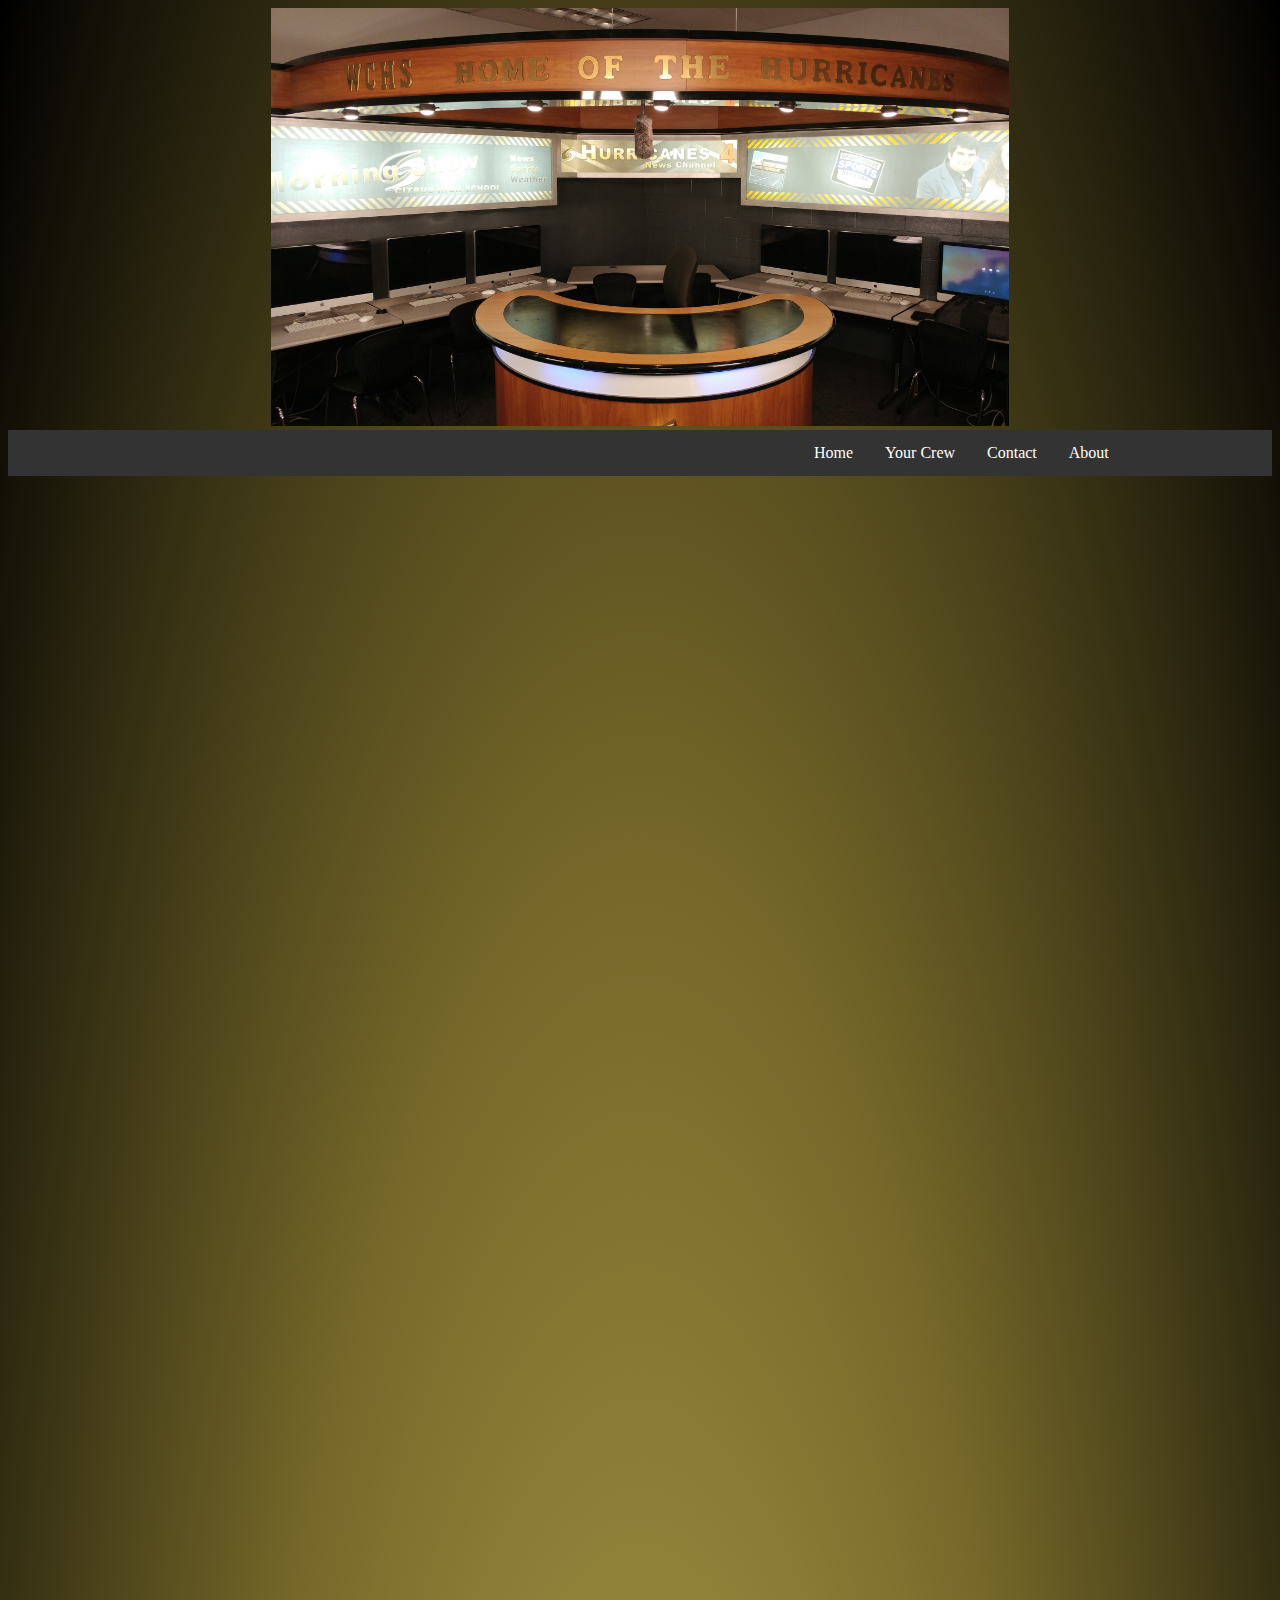
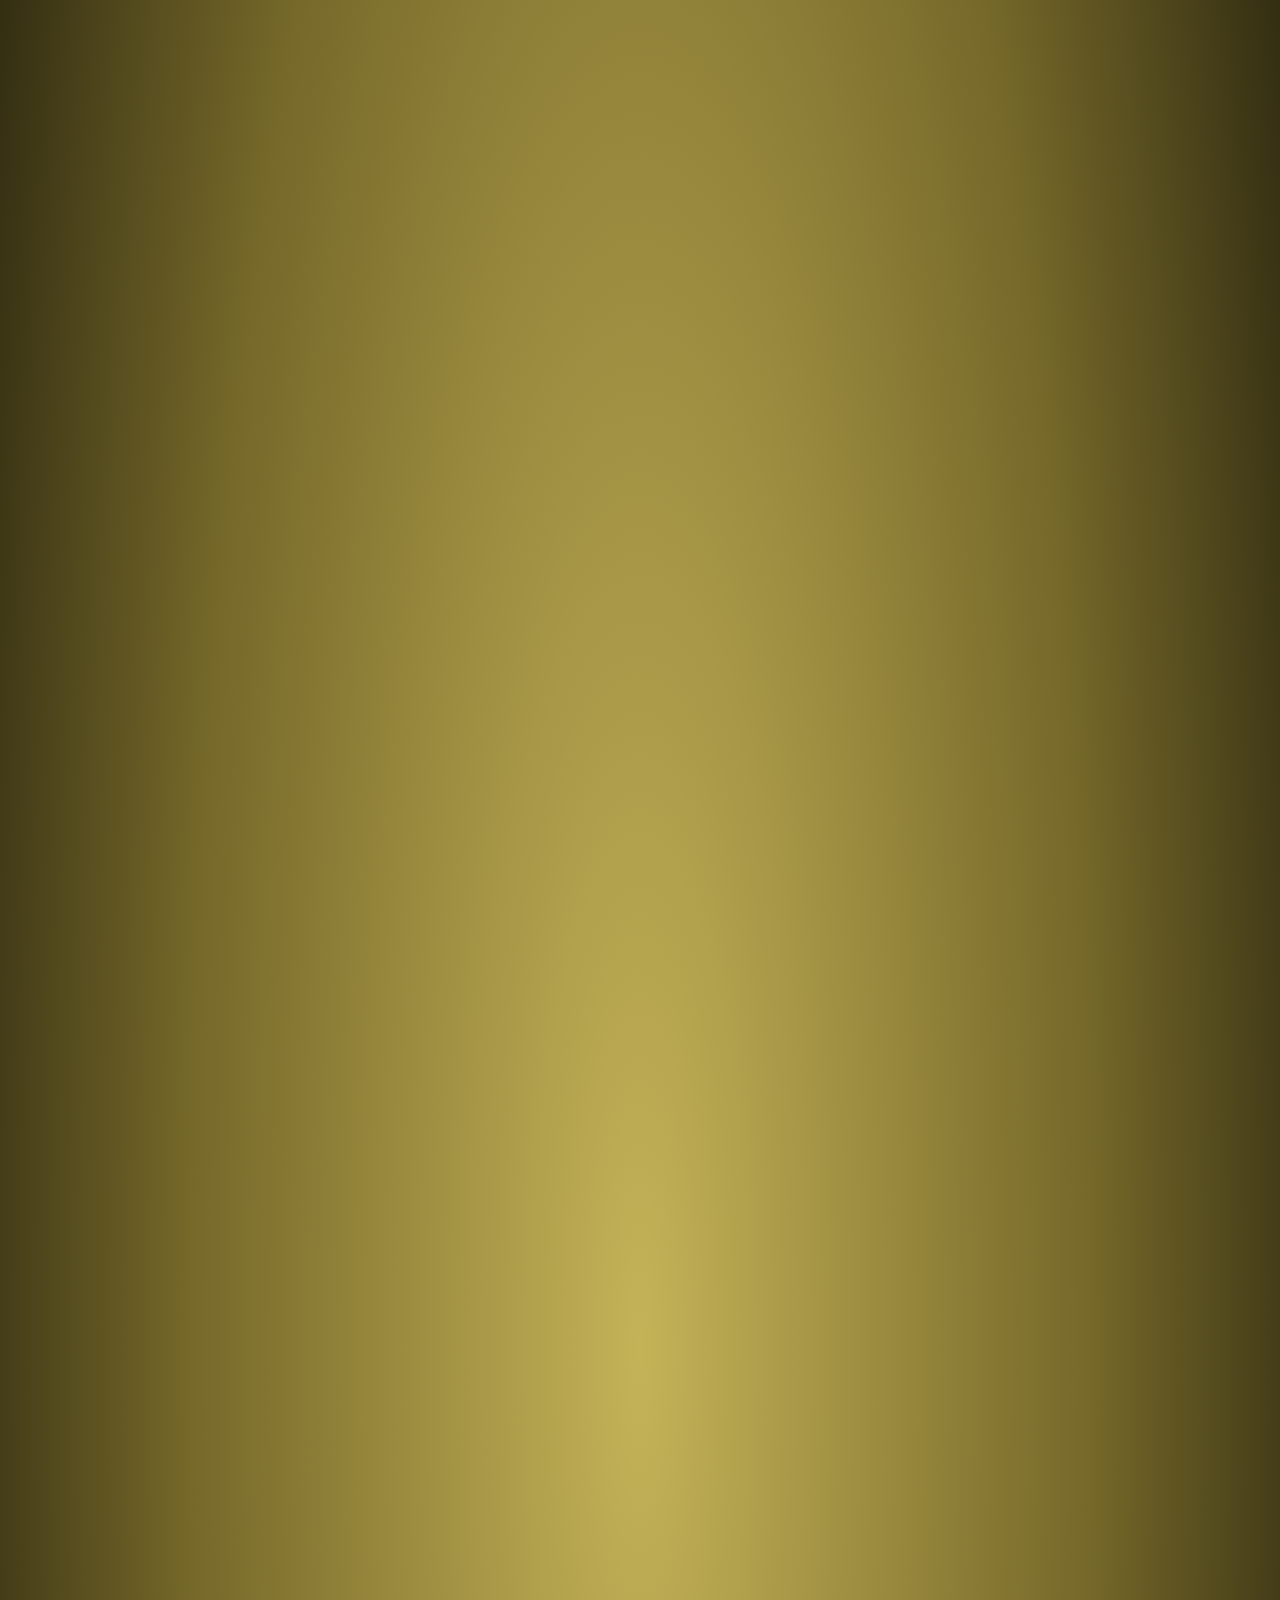
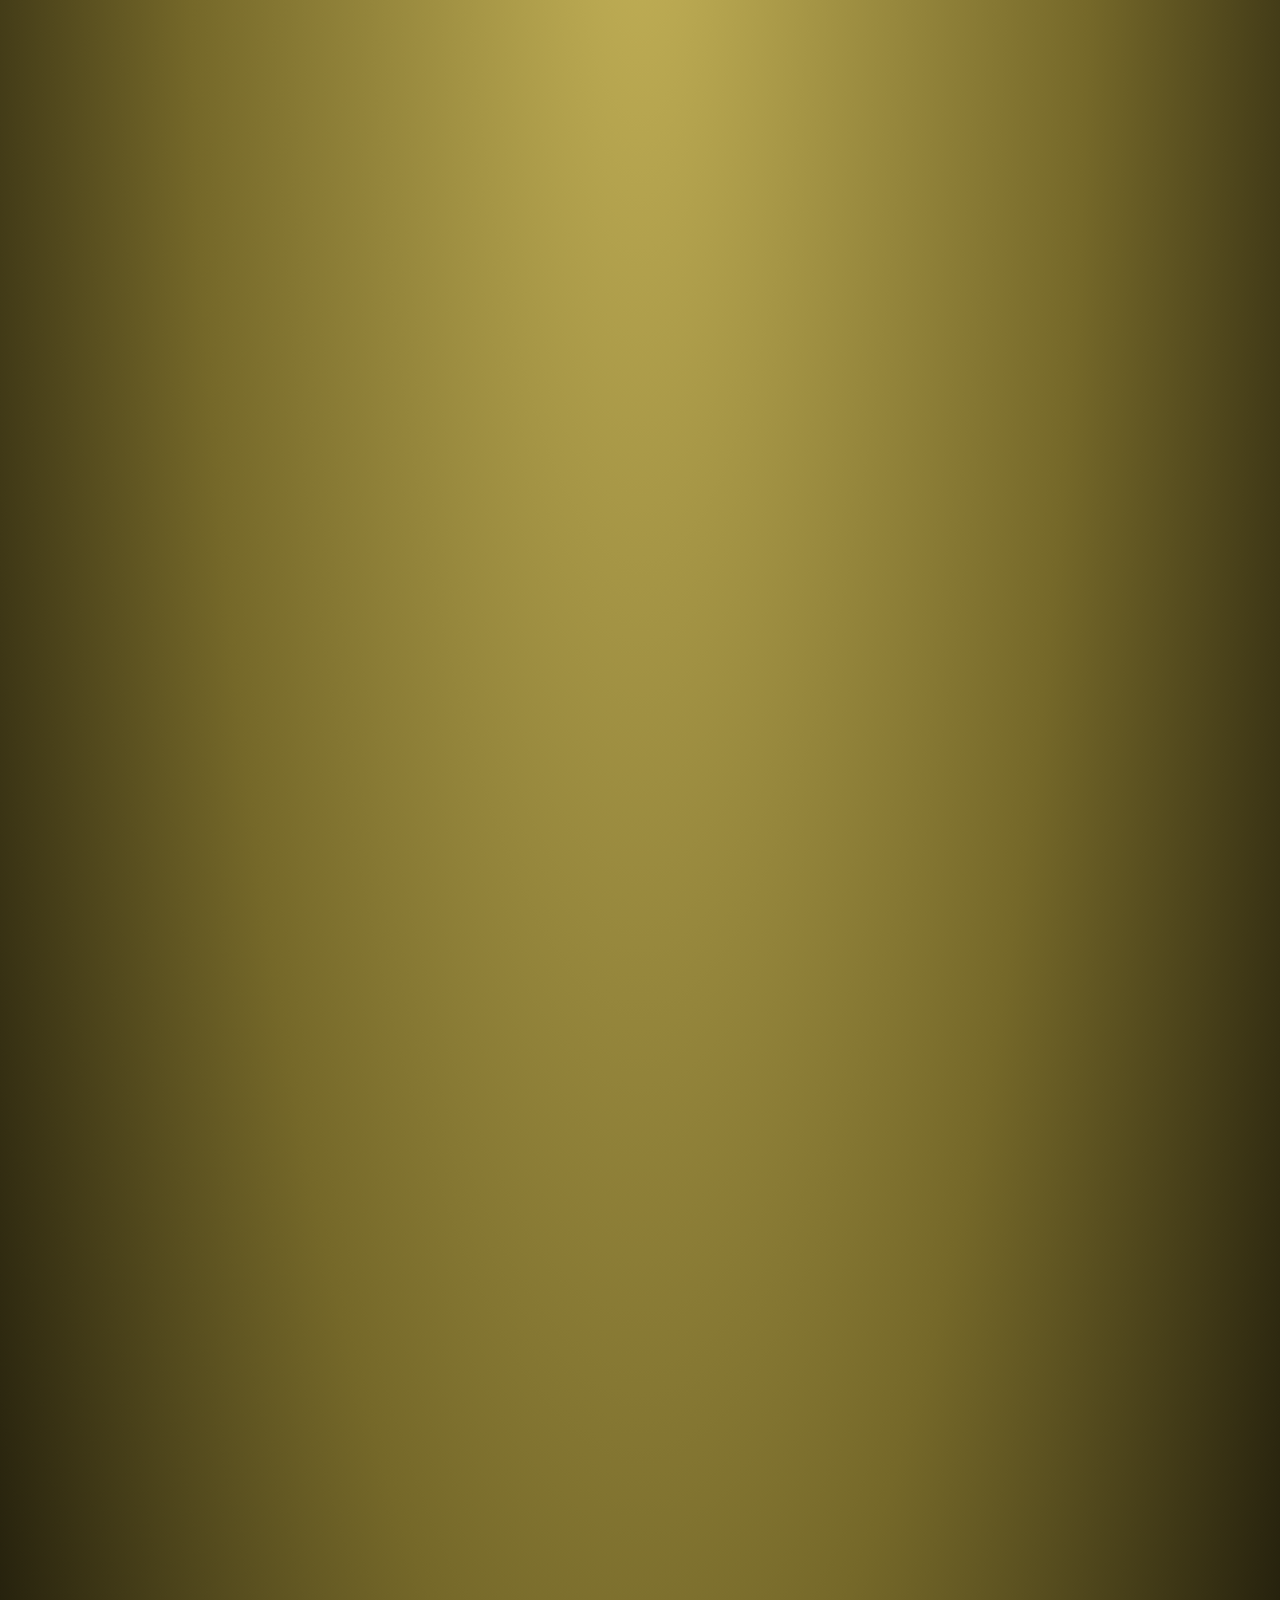
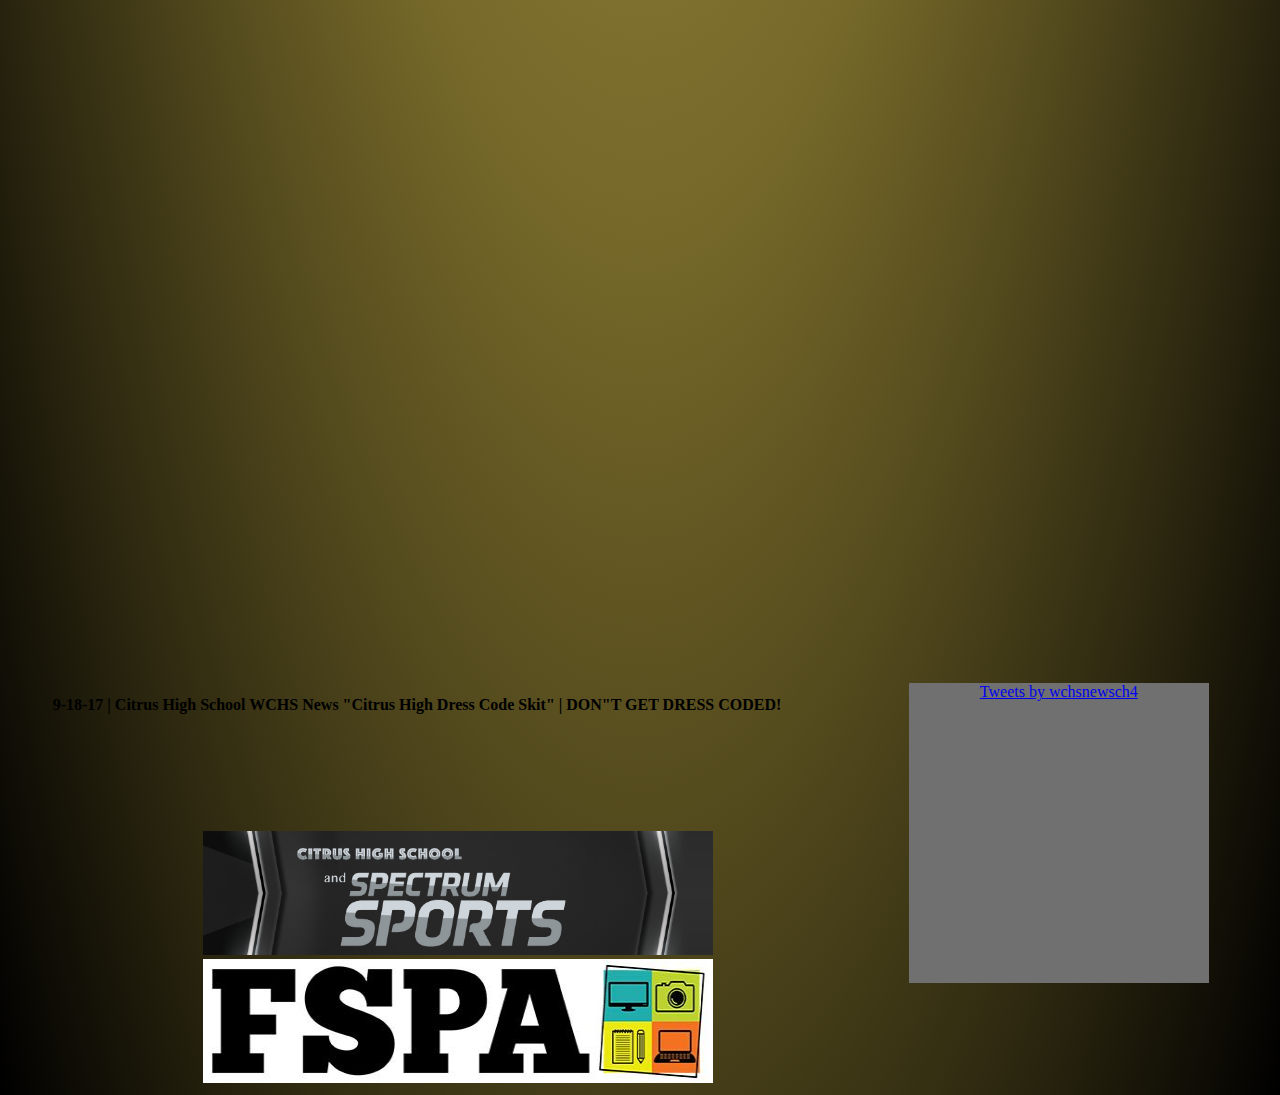
<file: wchs/index.html>
<!doctype html>
<html>
<head>

<meta charset="utf-8">
<title>THIS WEBSITE DID NOT WIN | GARBAGE WEBSITE ALERT</title>
<link href="style.css" rel="stylesheet" type="text/css">
<!--The following script tag downloads a font from the Adobe Edge Web Fonts server for use within the web page. We recommend that you do not modify it.--><script>var __adobewebfontsappname__="dreamweaver"</script><script src="http://use.edgefonts.net/crimson-text:n4:default.js" type="text/javascript"></script>
</head>

<body>
<img src="WCHS_Photos/0823170858a.jpg" width="738" height="418" alt=""/>
<ul class="ul">
  <li><a class="active" href="index.html">Home</a></li>
  <li><a href="yourcrew.html">Your Crew</a></li>
  <li><a href="contact.html">Contact</a></li>
  <li><a href="about.html">About</a></li>
</ul>


<script src="https://ajax.googleapis.com/ajax/libs/jquery/2.1.1/jquery.min.js"></script>
<div>
	<iframe id="youtube_video" width="15000 
	" height="5000" frameborder="0" allowfullscreen></iframe>

	<a class="twitter-timeline" data-width="300" data-height="630" data-theme="dark" href="https://twitter.com/wchsnewsch4">Tweets by wchsnewsch4</a>
	<script async src="//platform.twitter.com/widgets.js" charset="utf-8">
	</script>
	
	<script>
		var channelID = "UCQ8Lzvb0mSz0p5XAmZoW1zw";
		$.getJSON('https://api.rss2json.com/v1/api.json?rss_url=https%3A%2F%2Fwww.youtube.com%2Ffeeds%2Fvideos.xml%3Fchannel_id%3D'+channelID, function(data) {
		var link = data.items[0].link;
   		var id = link.substr(link.indexOf("=")+1);
    	$("#youtube_video").attr("src","https://youtube.com/embed/"+id + "?controls=0&showinfo=0&rel=0");
		});
	</script>
</div>
<p class="videodescription">9-18-17 | Citrus High School WCHS News "Citrus High Dress Code Skit" | DON"T GET DRESS CODED!</p>

<a href="http://www.baynews9.com/content/news/baynews9/sports/varsity-reporter/citrus-high-school.html"><img src="WCHS_Photos/SpectrumSports.jpg" width="510" height="124" alt=""/></a>

<a href="https://fspa.wildapricot.org/"><img src="WCHS_Photos/fspa.jpg" width="510" height="124" alt=""/></a>

</body>
</html>
</file>
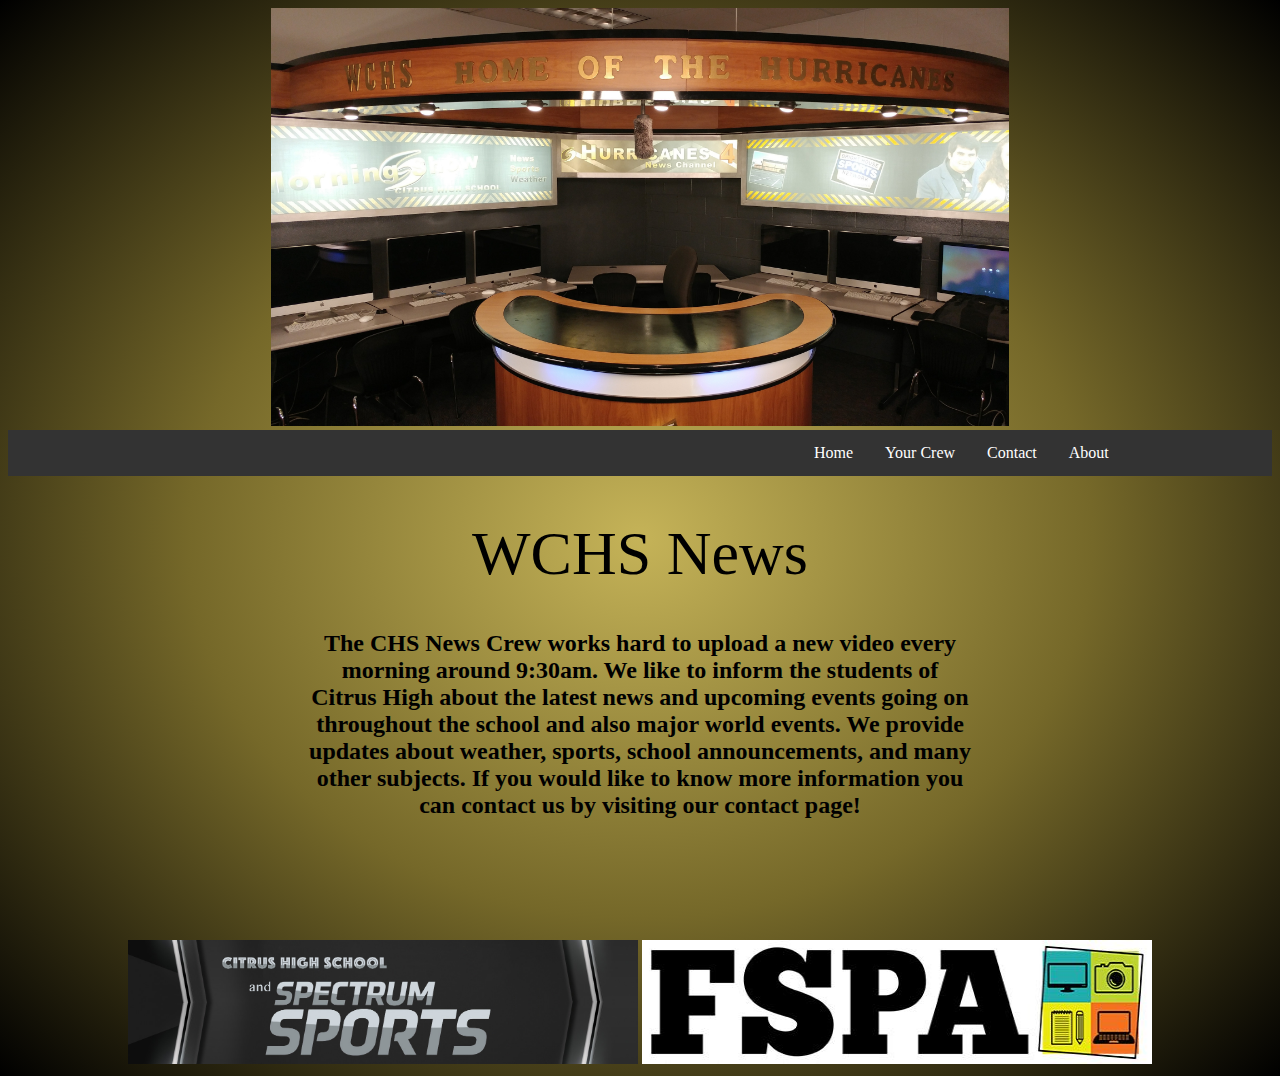
<file: wchs/about.html>
<!doctype html>
<html>
<head>

<meta charset="utf-8">
<title>CHS Student News | Home</title>
<link href="style.css" rel="stylesheet" type="text/css">
<!--The following script tag downloads a font from the Adobe Edge Web Fonts server for use within the web page. We recommend that you do not modify it.--><script>var __adobewebfontsappname__="dreamweaver"</script><script src="http://use.edgefonts.net/crimson-text:n4:default.js" type="text/javascript"></script>
</head>

<body>
<img src="WCHS_Photos/0823170858a.jpg" width="738" height="418" alt=""/>
<ul class="ul">
  <li><a class="active" href="index.html">Home</a></li>
  <li><a href="yourcrew.html">Your Crew</a></li>
  <li><a href="contact.html">Contact</a></li>
  <li><a href="about.html">About</a></li>
</ul>
	<h1 class="h1">WCHS News</h1>
	
<h2 id="aboutdescription">The CHS News Crew works hard to upload a new video every morning around 9:30am. We like to inform the students of Citrus High about the latest news and upcoming events going on throughout the school and also major world events. We provide updates about weather, sports, school announcements, and many other subjects. If you would like to know more information you can contact us by visiting our contact page!</h2>
<blockquote>  
</blockquote>

<div>
	<a href="http://www.baynews9.com/content/news/baynews9/sports/varsity-reporter/citrus-high-school.html"><img src="WCHS_Photos/SpectrumSports.jpg" width="510" height="124" alt=""/></a>

	<a href="https://fspa.wildapricot.org/"><img src="WCHS_Photos/fspa.jpg" width="510" height="124" alt=""/></a>
</div>
<script src="https://ajax.googleapis.com/ajax/libs/jquery/2.1.1/jquery.min.js"></script>

</body>
</html>
</file>
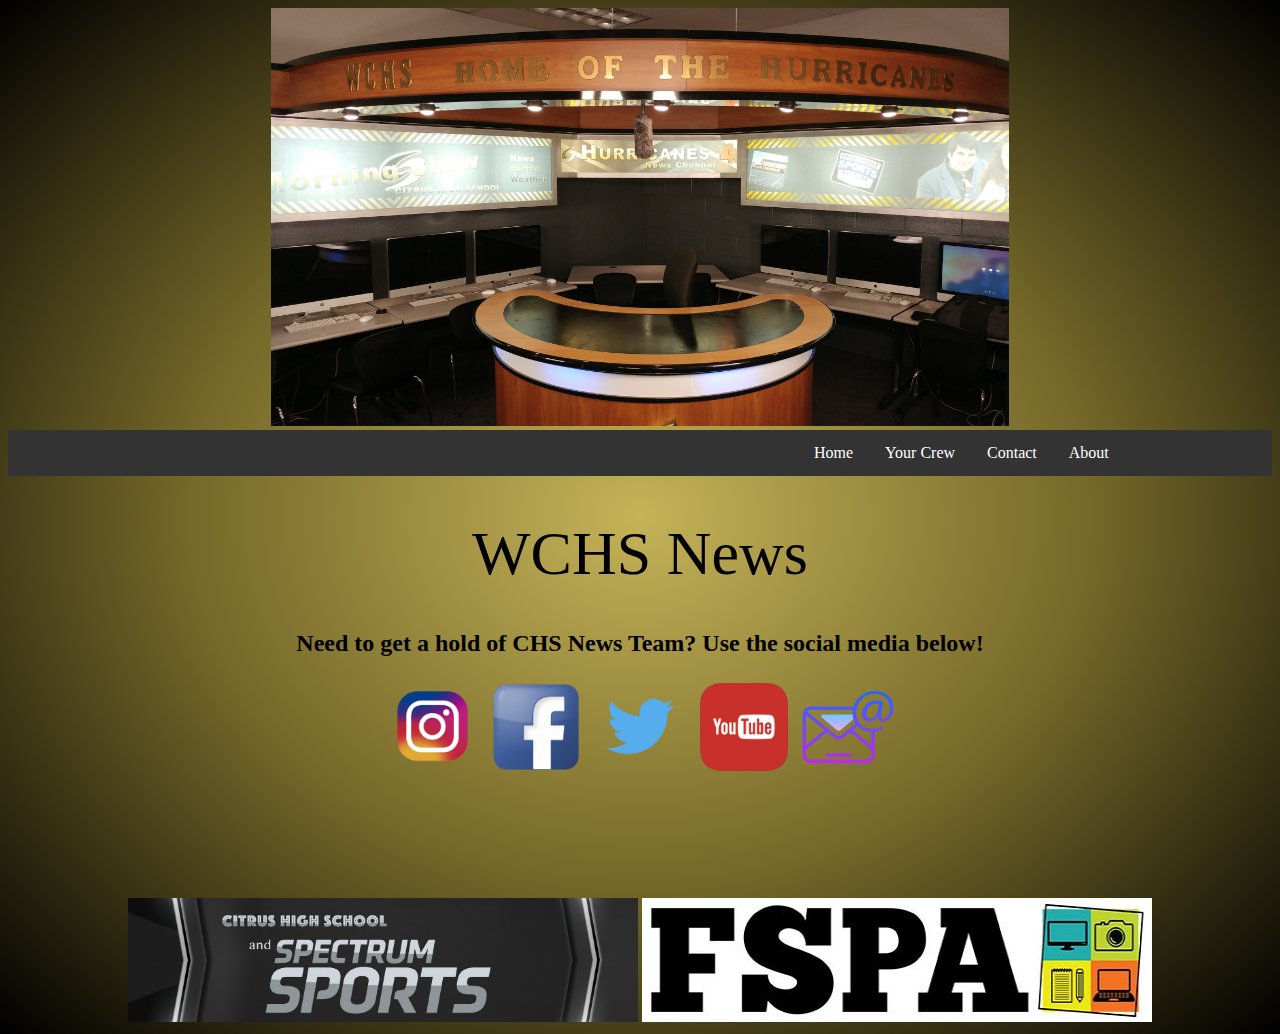
<file: wchs/contact.html>
<!doctype html>
<html>
<head>

<meta charset="utf-8">
<title>CHS Student News | Home</title>
<link href="style.css" rel="stylesheet" type="text/css">
<!--The following script tag downloads a font from the Adobe Edge Web Fonts server for use within the web page. We recommend that you do not modify it.--><script>var __adobewebfontsappname__="dreamweaver"</script><script src="http://use.edgefonts.net/crimson-text:n4:default.js" type="text/javascript"></script>
</head>

<body>
<img src="WCHS_Photos/0823170858a.jpg" width="738" height="418" alt=""/>
<ul class="ul">
  <li><a class="active" href="index.html">Home</a></li>
  <li><a href="yourcrew.html">Your Crew</a></li>
  <li><a href="contact.html">Contact</a></li>
  <li><a href="about.html">About</a></li>
</ul>
	<h1 class="h1">WCHS News</h1>
	
<h2>Need to get a hold of CHS News Team? Use the social media below!</h2>

<div id="socialmedia">		
	<a href="https://www.instagram.com/wchsnews2017"><img src="WCHS_Photos/instagram.png" width="100" height="100" alt=""/></a>
	<a href="https://www.facebook.com/CHSwchsnews/"><img src="WCHS_Photos/facebook.png" width="100" height="100" alt=""/></a>
	<a href="https://twitter.com/wchsnewsch4?lang=en"><img src="WCHS_Photos/twitter.png" width="100" height="100" alt=""/></a>
	<a href="https://www.youtube.com/channel/UCQ8Lzvb0mSz0p5XAmZoW1zw"><img src="WCHS_Photos/youtube.png" width="100" height="100" alt=""/></a>
	<a href="mailto:wchs@citrus.k12.fl.us"><img src="WCHS_Photos/email.png" width="100" height="100" alt=""/></a>
</div>			

			<blockquote>  
			</blockquote>

<script src="https://ajax.googleapis.com/ajax/libs/jquery/2.1.1/jquery.min.js"></script>


<a href="http://www.baynews9.com/content/news/baynews9/sports/varsity-reporter/citrus-high-school.html"><img src="WCHS_Photos/SpectrumSports.jpg" width="510" height="124" alt=""/></a>

<a href="https://fspa.wildapricot.org/"><img src="WCHS_Photos/fspa.jpg" width="510" height="124" alt=""/></a>



</body>
</html>
</file>
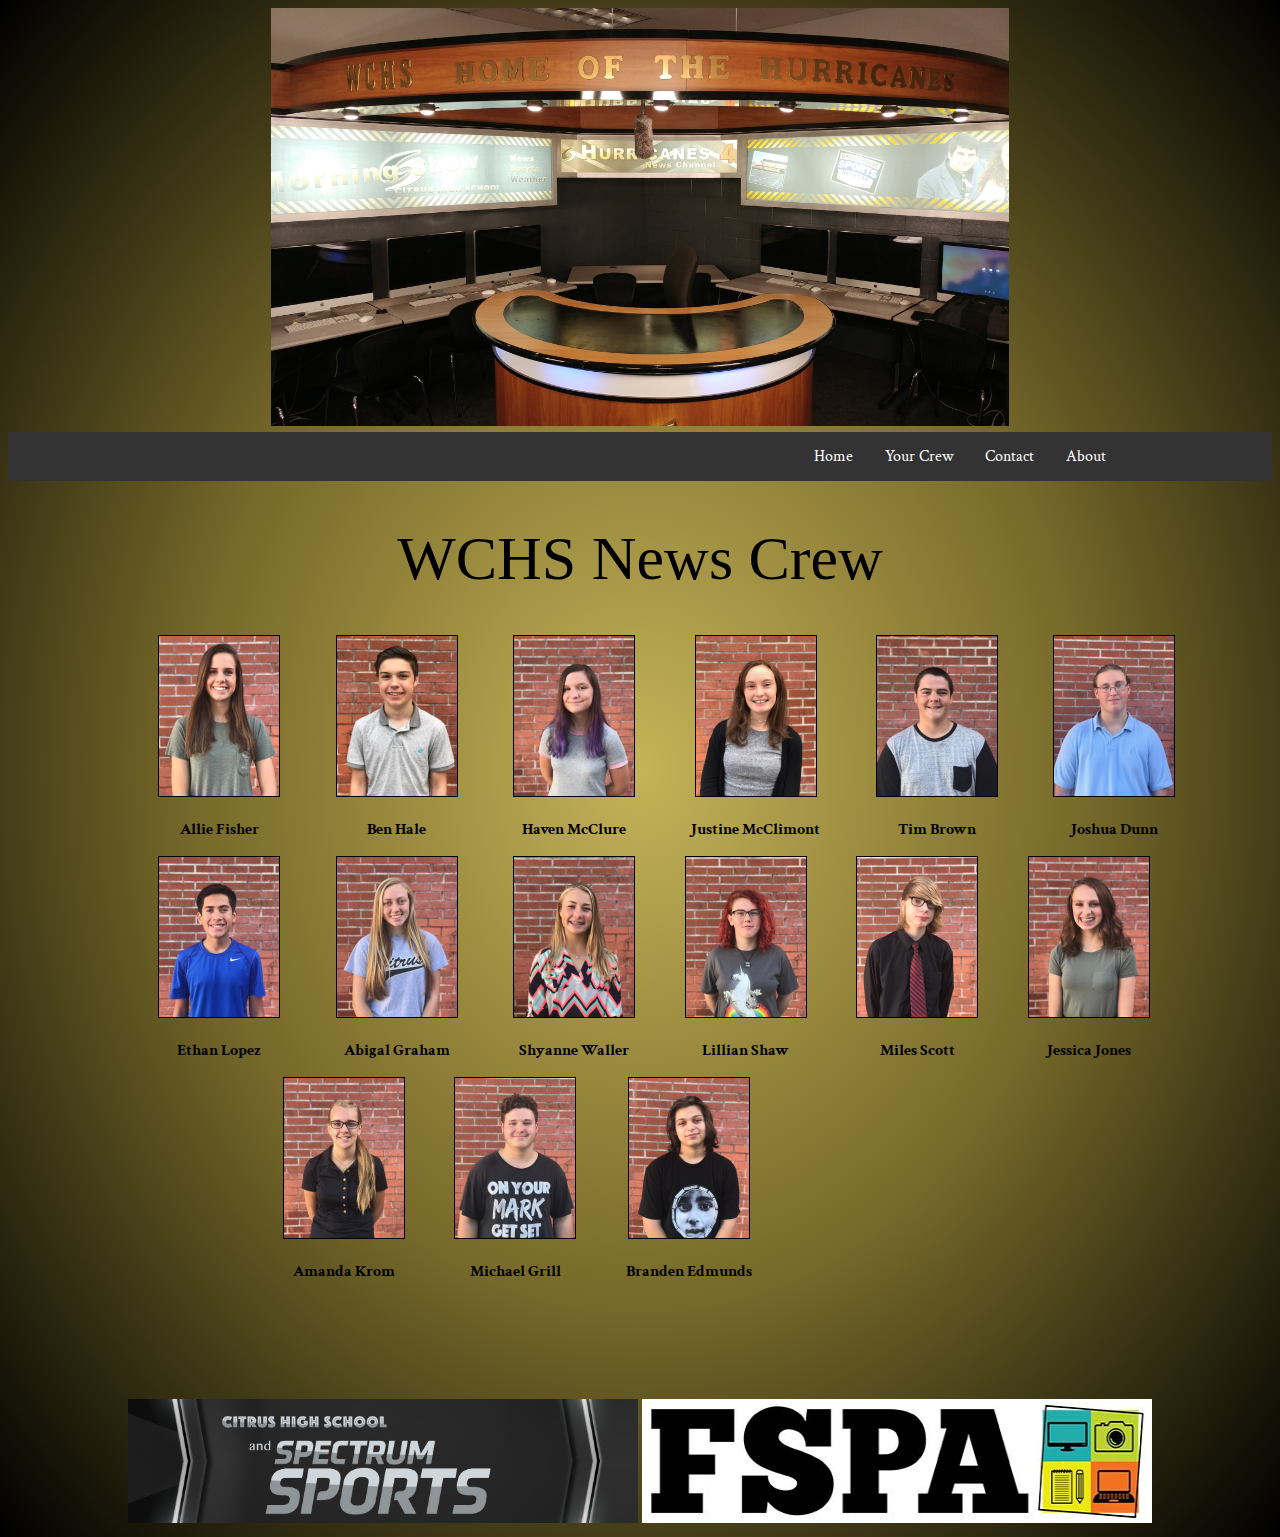
<file: wchs/yourcrew.html>
<!doctype html>
<html>
<head>

<meta charset="utf-8">
<title>CHS Student News | Crew</title>
<link href="style.css" rel="stylesheet" type="text/css">
<!--The following script tag downloads a font from the Adobe Edge Web Fonts server for use within the web page. We recommend that you do not modify it.-->
<script>var __adobewebfontsappname__="dreamweaver"</script>
<script src="http://use.edgefonts.net/crimson-text:n4:default.js" type="text/javascript"></script>
</head>
	<link href="https://fonts.googleapis.com/css?family=Crimson+Text" rel="stylesheet">
<body>
	<img src="WCHS_Photos/0823170858a.jpg" alt="" width="738" height="418" class="headerimage"/>
	<ul class="ul">
 		 <li><a class="active" href="index.html">Home</a></li>
 		 <li><a href="yourcrew.html">Your Crew</a></li>
 		 <li><a href="contact.html">Contact</a></li>
 		 <li><a href="about.html">About</a></li>
	</ul>
	<h1 class="h1">WCHS News Crew</h1>
<div class="crewpics">
		<div class="crewpicsdiv">
			<img src="WCHS_Photos/Person12.JPG" alt="" width="120" height="160" class="staff"/>
			<p class="crewnames">Allie Fisher</p>
		</div>
		<div class="crewpicsdiv">
			<img src="WCHS_Photos/Person15.JPG" alt="" width="120" height="160" class="staff"/>
			<p class="crewnames">Ben Hale</p>
		</div>
		<div class="crewpicsdiv">
			<img src="WCHS_Photos/Person13.JPG" alt="" width="120" height="160" class="staff"/>
			<p class="crewnames">Haven McClure</p>
		</div>
		<div class="crewpicsdiv">
			<img src="WCHS_Photos/Person16.JPG" alt="" width="120" height="160" class="staff"/>
			<p class="crewnames">Justine McClimont</p>
		</div>
		<div class="crewpicsdiv">
			<img src="WCHS_Photos/Person14.JPG" alt="" width="120" height="160" class="staff"/>
			<p class="crewnames">Tim Brown</p>
		</div>
		<div class="crewpicsdiv">
			<img src="WCHS_Photos/Person11.JPG" alt="" width="120" height="160" class="staff"/>
			<p class="crewnames">Joshua Dunn</p>
		</div>
		<div class="crewpicsdiv">
			<img src="WCHS_Photos/Person10.JPG" alt="" width="120" height="160" class="staff"/>
			<p class="crewnames">Ethan Lopez</p>
		</div>
		<div class="crewpicsdiv">
			<img src="WCHS_Photos/Person4.JPG" alt="" width="120" height="160" class="staff"/>
			<p class="crewnames">Abigal Graham</p>
			<blockquote>  
			</blockquote>		
		</div>
	<div class="crewpicsdiv2">	
		<div class="crewpicsdiv">
			<img src="WCHS_Photos/Person1.JPG" alt="" width="120" height="160" class="staff"/>
			<p class="crewnames">Shyanne Waller</p>
		</div>
		<div class="crewpicsdiv">
			<img src="WCHS_Photos/Person3.JPG" alt="" width="120" height="160" class="staff"/>
			<p class="crewnames">Lillian Shaw</p>
		</div>
		<div class="crewpicsdiv">
			<img src="WCHS_Photos/Person2.JPG" alt="" width="120" height="160" class="staff"/>
			<p class="crewnames">Miles Scott</p>
		</div>
		<div class="crewpicsdiv">
			<img src="WCHS_Photos/Person5.JPG" alt="" width="120" height="160" class="staff"/>
			<p class="crewnames">Jessica Jones</p>
		</div>
		<div class="crewpicsdiv">
			<img src="WCHS_Photos/Person6.JPG" alt="" width="120" height="160" class="staff"/>
			<p class="crewnames">Amanda Krom</p>
		</div>
		<div class="crewpicsdiv">
			<img src="WCHS_Photos/Person7.JPG" alt="" width="120" height="160" class="staff"/>
			<p class="crewnames">Michael Grill</p>
		</div>
		<div class="crewpicsdiv">
			<img src="WCHS_Photos/Person9.JPG" alt="" width="120" height="160" class="staff"/>
			<p class="crewnames">Branden Edmunds</p>
		</div>
		
				<blockquote>  
				</blockquote>
	</div>
	</div>

	<a href="http://www.baynews9.com/content/news/baynews9/sports/varsity-reporter/citrus-high-school.html"><img src="WCHS_Photos/SpectrumSports.jpg" width="510" height="124" alt=""/></a>

	<a href="https://fspa.wildapricot.org/"><img src="WCHS_Photos/fspa.jpg" width="510" height="124" alt=""/></a>

</body>
</html>
</file>
<file: wchs/style.css>
@charset "utf-8";
body{
	background: radial-gradient(#C5B358, #756829, black);
	text-align: center;
	font-family: 'Crimson Text', serif;
	
}
.navigation ul {
	margin-bottom: 0px;
	padding-bottom: 0px;
}

.header {
	border: thick solid #27259E;
}

.staff {
	-webkit-box-shadow: 0 0 #5B5959;
	box-shadow: 0 0 #5B5959;
	background-color: #000000;
	border: thin solid #000000;
	 

}
.headerimage {
}
#crewnames {
}
.crewnames {
	font-weight: bold;
	
}
.crewpicsdiv {
	float: left;
	margin-right: 5%;
	text-align: center;
	align-content: center;
}
.crewpicsdiv2 {
	padding-left: 125px;
}




.h1 {
	font-family: crimson-text;
	font-style: normal;
	font-weight: 400;
	font-size: 62px;
	bottom: 0px;
	text-align: center;
	height: auto;
	overflow-y: visible;
	position: relative;
}
.ul {
	text-decoration: underline;
	margin-left: 0px;
	text-align: center;
	padding-left: 790px;
}
ul {
    list-style-type: none;
    margin: 0;
    padding: 0;
    overflow: hidden;
    background-color: #333;
}

li {
    float: left;
}

li a {
    display: block;
    color: white;
    text-align: center;
    padding: 14px 16px;
    text-decoration: none;
}

li a:hover {
    background-color: #111;
}
.twitter-timeline {
    width:300px;
    height:300px;
    margin-top:3px;
    margin-right:5%;
    float:right;
    background:#707070;
    text-align: center;
}
.videodescription {
	padding-bottom: 101px;
	padding-right: 446px;
	font-weight: bold;
}
.crewpics {
	padding-bottom: 101px;
	align-content: center;
	text-align: center;
	padding-left: 150px;
}
#footerpics {
	border-top: medium solid rgba(0,0,0,1.00);
}
#socialmedia {
	padding-bottom: 101px;
}
#aboutdescription {
	padding-left: 300px;
	padding-right: 300px;
	padding-bottom: 101px;
}
#crewnames {
}

@media (max-width:768px){
.ul {
	min-width: 0px;
	max-width: 768px;
}
body img {
}
body div script {
}
</file>
